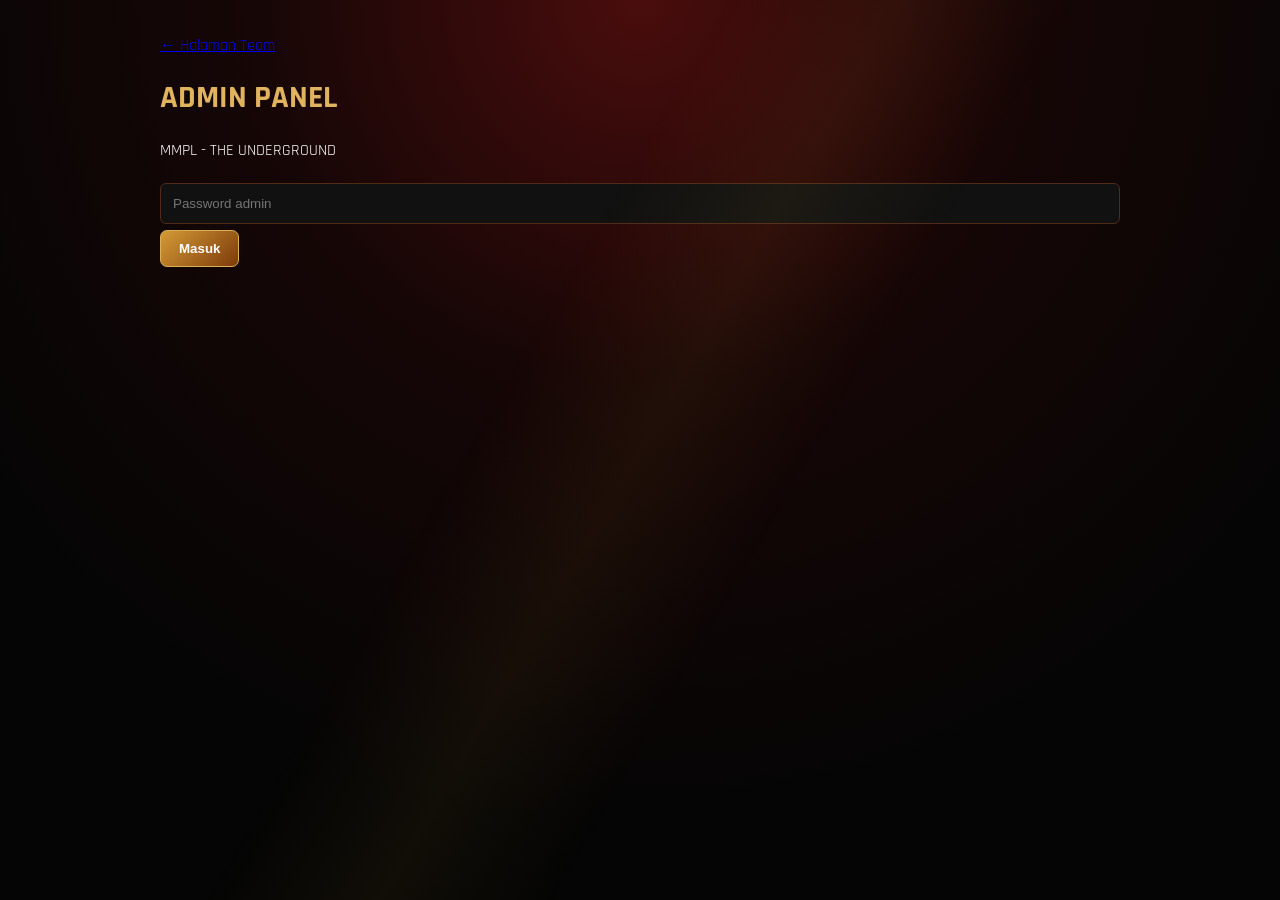
<file: admin.html>
<!doctype html><html lang="id"><head><meta charset="utf-8"><meta name="viewport" content="width=device-width,initial-scale=1"><title>Admin - MMPL</title><link rel="stylesheet" href="style.css"></head><body><main class="admin"><a href="index.html">← Halaman Team</a><h1>ADMIN PANEL</h1><p>MMPL - THE UNDERGROUND</p><div id="login"><input id="password" type="password" placeholder="Password admin"><button class="btn" id="loginBtn">Masuk</button><div id="loginMsg"></div></div><form id="panel" hidden><div class="formrow"><input id="logo" placeholder="Logo URL (opsional)"><input id="teamName" placeholder="Nama team"></div><div id="fields"></div><button class="btn save" type="submit">SIMPAN ONLINE</button><span id="saveMsg"></span></form></main><script src="admin.js"></script></body></html>
</file>
<file: style.css>
@import url('https://fonts.googleapis.com/css2?family=Rajdhani:wght@500;600;700&display=swap');*{box-sizing:border-box}body{margin:0;background:radial-gradient(circle at 50% 0,#4a0d0d 0,#160606 35%,#050505 75%);color:#fff;font-family:Rajdhani,Arial,sans-serif;min-height:100vh}body:before{content:"";position:fixed;inset:0;pointer-events:none;background:linear-gradient(120deg,transparent 40%,rgba(255,190,60,.05),transparent 60%)}header{height:78px;padding:14px 5%;display:flex;justify-content:space-between;align-items:center;border-bottom:1px solid #5d2b13;background:#080808cc;backdrop-filter:blur(8px)}.brand{display:flex;gap:12px;align-items:center}.logo{width:50px;height:50px;border:2px solid #dcae55;border-radius:10px;display:grid;place-items:center;font-weight:700;color:#e9bd61;background:#180909}.brand h1{margin:0;font-size:25px}.brand p{margin:0;color:#dcae55;letter-spacing:3px}.btn{display:inline-block;border:1px solid #dcae55;background:linear-gradient(135deg,#d49a36,#7d3b0b);color:#fff;padding:10px 18px;border-radius:7px;font-weight:700;text-decoration:none;cursor:pointer}.hero{text-align:center;padding:75px 20px 45px}.hero span{font-size:13px;color:#cda65b;letter-spacing:3px}.hero h2{font-size:clamp(44px,10vw,90px);margin:10px 0 0;letter-spacing:5px;text-shadow:0 0 25px #f00}.hero h2 b{color:#fff}.hero p{color:#aaa;letter-spacing:7px}.grid{max-width:1100px;margin:auto;padding:20px 5% 60px;display:grid;grid-template-columns:repeat(auto-fit,minmax(210px,1fr));gap:18px}.card{background:linear-gradient(145deg,#181818,#090909);border:1px solid #5b2b13;border-radius:12px;padding:20px;box-shadow:0 12px 30px #000}.num{color:#dcae55;font-size:14px}.nick{font-size:29px;margin:8px 0;color:#fff}.meta{color:#aaa;margin:3px 0}.meta strong{color:#ddd}.status{max-width:1100px;margin:auto;padding:0 5%;color:#aaa}.admin{max-width:1000px;margin:0 auto;padding:35px 20px}.admin h1{color:#e0b35e}.admin input{width:100%;padding:12px;margin:6px 0;background:#111;border:1px solid #4f2b18;color:#fff;border-radius:6px}.formrow{display:grid;grid-template-columns:1fr 1fr;gap:10px}.player{padding:15px;margin:10px 0;border:1px solid #4f2b18;border-radius:9px;background:#0c0c0c}.player h3{margin:0;color:#dcae55}.save{margin-top:15px}#saveMsg,#loginMsg{margin-left:10px;color:#dcae55}@media(max-width:600px){.formrow{grid-template-columns:1fr}.hero{padding-top:50px}}
</file>
